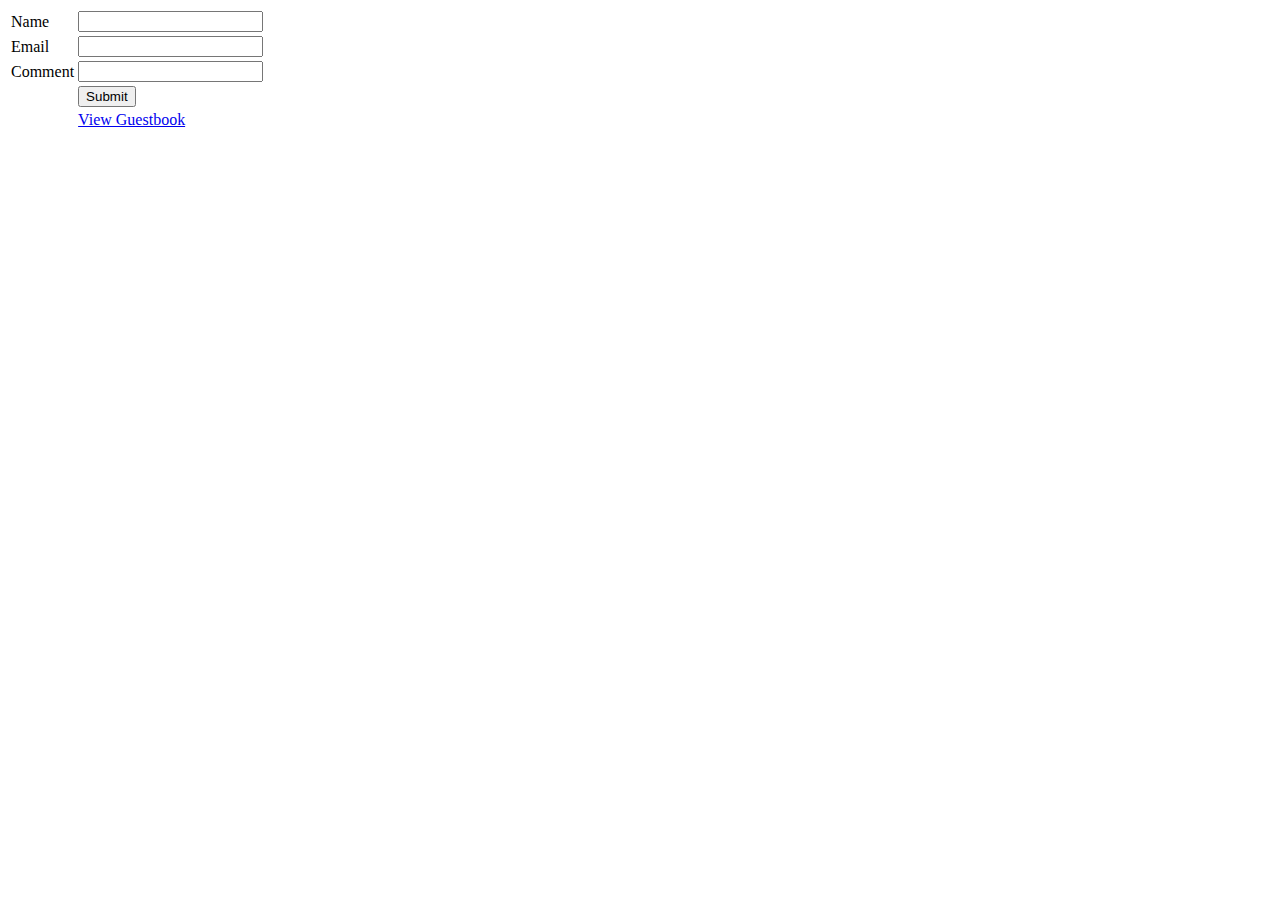
<file: GuestBook/guestbook.html>
<!DOCTYPE html>
<html lang="en">
<head>
    <meta charset="UTF-8">
    <title>GuestBook is BestBook</title>
</head>

<body>
    <table>
        <form action="post.php" method="post">
            <tr>
                <td>Name</td>
                <td><input type="text" name="txtName" maxlength="32" /></td>
            </tr>
            <tr>
                <td>Email</td>
                <td><input type="text" name="txtEmail" maxlength="256" /></td>
            </tr>
            <tr>
                <td>Comment</td>
                <td><input type="text" name="txtComment" maxlength="1024" /></td>
            </tr>
            <tr>
                <td></td>
                <td><input type="submit" name="btnSubmit" value="Submit" /></td>
            </tr>
            <tr>
                <td>
                </td>
                <td><a href="view.php">View Guestbook</a></td>
            </tr>
        </form>
    </table>
</body>
</html>
</file>
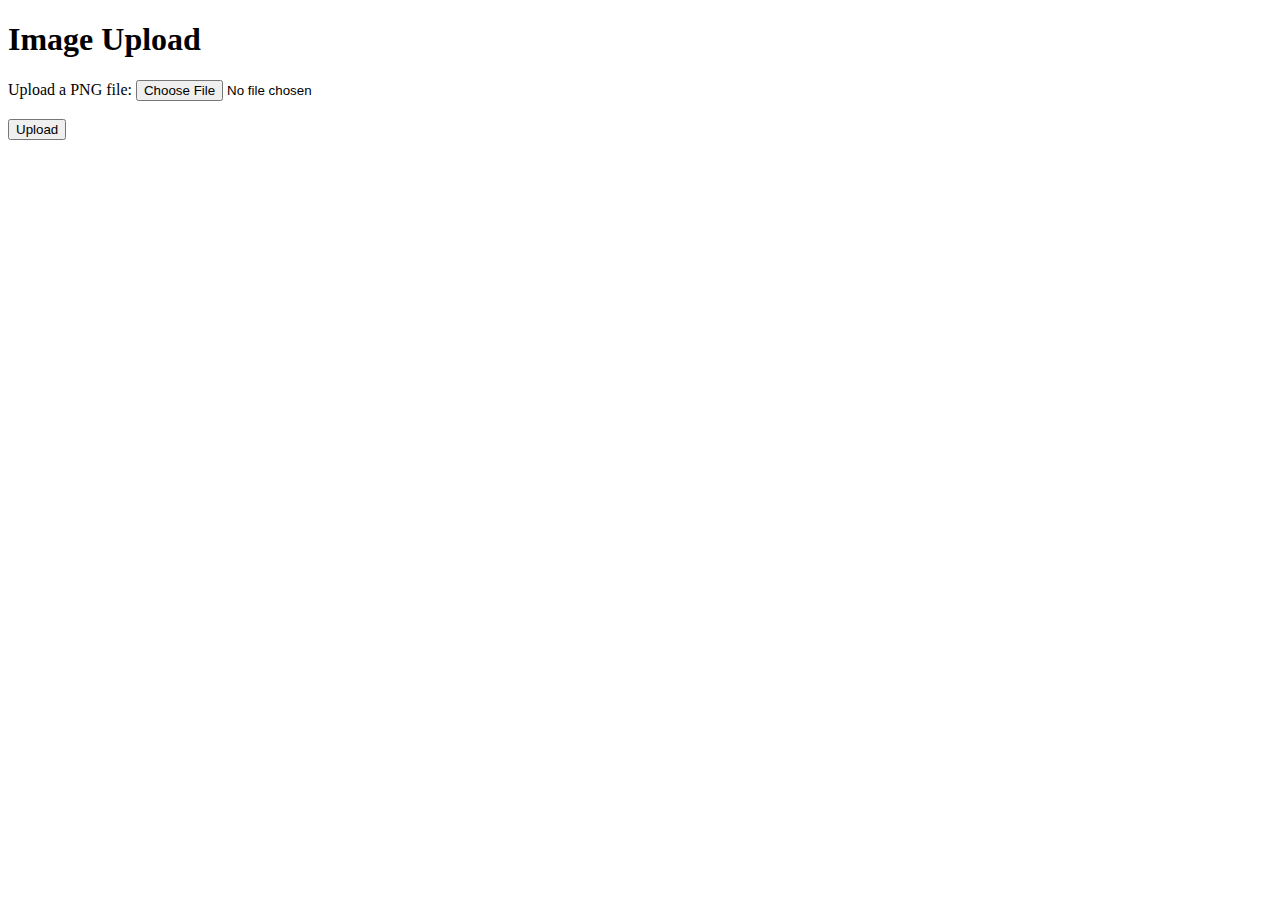
<file: upload/upload.html>
<!DOCTYPE html>
<html lang="en">
<head>
	<meta charset="utf-8">
	<title>File Upload</title>
	<!--
	<link rel="stylesheet" href="css/style.css">
	-->
	<!--[if IE]>
	<![endif]-->

</head>

<body id="home">

<h1>Image Upload</h1>
<form action="upload.php" method="post" enctype="multipart/form-data">
	<input type="hidden" name="MAX_FILESIZE" value="10000000">
	<label for="the_file">Upload a PNG file:</label>
	<input type="file" name="the_file" id="the_file" /><br/><br>
	<input type="submit" value="Upload">
</form>
</body>
</html>
</file>
